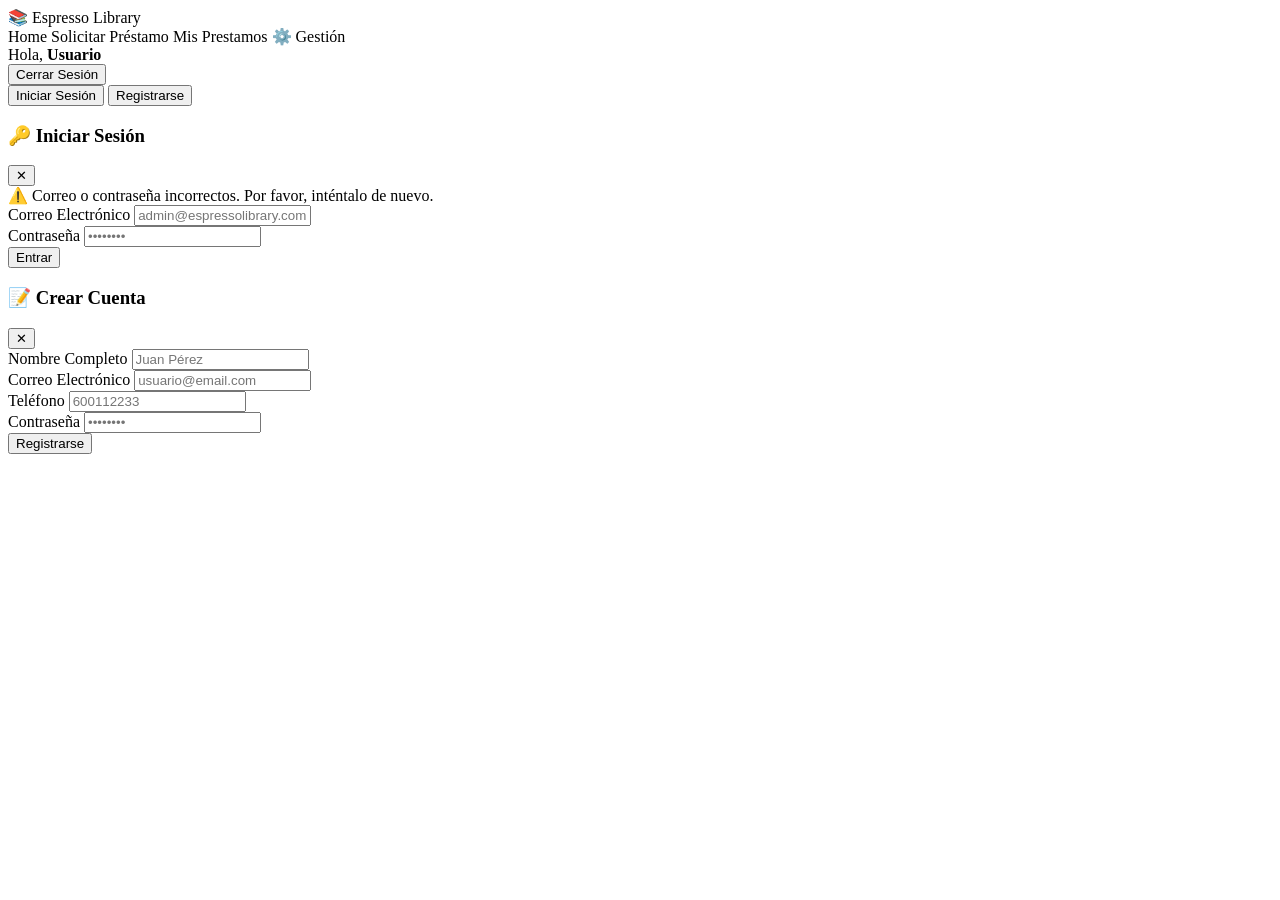
<file: src/main/resources/templates/fragments/navbar.html>
<!DOCTYPE html>
<html xmlns:th="http://www.thymeleaf.org"
      xmlns:sec="http://www.thymeleaf.org/extras/spring-security">

<header th:fragment="navbar" class="bg-slate-800/90 backdrop-blur border-b border-slate-700/80 sticky top-0 z-50">
    <div class="max-w-7xl mx-auto px-4 sm:px-6 lg:px-8 h-16 flex items-center justify-between">
        
        <!-- Logo / Nombre -->
        <a th:href="@{/}" class="flex items-center gap-2">
            <span class="text-2xl">📚</span>
            <span class="text-xl font-bold bg-gradient-to-r from-teal-400 to-sky-400 bg-clip-text text-transparent">
                Espresso Library
            </span>
        </a>

        <!-- Menú de Navegación -->
        <nav class="flex items-center gap-6 text-sm font-medium">
            <a th:href="@{/}" class="text-slate-300 hover:text-teal-400 transition-colors">Home</a>
            <a sec:authorize="hasAnyRole('USER', 'ADMIN')" th:href="@{/user/prestamos}" class="text-slate-300 hover:text-teal-400 transition-colors">Solicitar Préstamo</a>
            <a sec:authorize="hasAnyRole('USER', 'ADMIN')" th:href="@{/user/historial}" class="text-slate-300 hover:text-teal-400 transition-colors">Mis Prestamos</a>
            
            <!-- Visibilidad según ROL ADMIN -->
            <a sec:authorize="hasRole('ADMIN')"
               th:href="@{/admin/gestion}" 
               class="px-3 py-1.5 rounded-lg bg-indigo-500/10 text-indigo-400 border border-indigo-500/20 hover:bg-indigo-500/20 transition">
                ⚙️ Gestión
            </a>

            <!-- Login / Estado de Sesión -->
            <div class="pl-4 border-l border-slate-700 flex items-center gap-3">
                <!-- Si hay usuario logueado en sesión -->
                <div sec:authorize="isAuthenticated()" class="flex items-center gap-3">
                    <span class="text-xs text-slate-400">
                        Hola, <strong class="text-slate-200" sec:authentication="name">Usuario</strong>
                    </span>
                    <!-- Logout enviado por POST obligatorio para protección CSRF -->
                    <form th:action="@{/logout}" method="POST" class="inline">
                        <button type="submit" class="px-3 py-1.5 text-xs font-semibold rounded-lg bg-slate-700 hover:bg-slate-600 text-slate-300 transition">
                            Cerrar Sesión
                        </button>
                    </form>
                </div>

                <!-- Si NO hay usuario logueado en sesión -->
                <button sec:authorize="isAnonymous()" 
                        type="button" 
                        onclick="openLoginModal()" 
                        class="px-4 py-1.5 text-xs font-semibold rounded-lg bg-teal-500 text-slate-950 hover:bg-teal-400 transition">
                    Iniciar Sesión
                </button>
                <button sec:authorize="isAnonymous()" 
                        type="button" 
                        onclick="openRegisterModal()" 
                        class="px-4 py-1.5 text-xs font-semibold rounded-lg bg-teal-500 text-slate-950 hover:bg-teal-400 transition">
                    Registrarse
                </button>
            </div>
        </nav>
    </div>

    <!-- Modal Pop-up de Login -->
    <div id="loginModal" class="fixed inset-0 w-screen h-screen bg-slate-950/80 backdrop-blur-sm flex items-center justify-center p-4 hidden z-[100]">
        <div class="bg-slate-800 border border-slate-700/80 rounded-2xl max-w-sm w-full p-6 space-y-5 shadow-2xl relative">
            
            <div class="flex justify-between items-center border-b border-slate-700/80 pb-3">
                <h3 class="text-lg font-bold text-slate-100 flex items-center gap-2">
                    🔑 <span>Iniciar Sesión</span>
                </h3>
                <button type="button" onclick="closeLoginModal()" class="text-slate-400 hover:text-slate-100 text-sm">✕</button>
            </div>

            <!-- Formulario enviando a /login -->
            <form th:action="@{/login}" method="POST" class="space-y-4">
                <div>
                    <!-- Mensaje de error si la autenticación falla -->
                    <div th:if="${param.error}" class="p-3 rounded-xl bg-rose-500/10 border border-rose-500/20 text-rose-400 text-xs flex items-center gap-2">
                        <span>⚠️</span>
                        <span>Correo o contraseña incorrectos. Por favor, inténtalo de nuevo.</span>
                    </div>
                    <label class="block text-xs font-semibold text-slate-300 mb-1.5">Correo Electrónico</label>
                    <input type="email" name="username" required placeholder="admin@espressolibrary.com" 
                           class="w-full bg-slate-900 border border-slate-700 rounded-xl px-3.5 py-2 text-sm text-slate-100 focus:outline-none focus:border-teal-400 transition placeholder-slate-500">
                </div>

                <div>
                    <label class="block text-xs font-semibold text-slate-300 mb-1.5">Contraseña</label>
                    <input type="password" name="password" required placeholder="••••••••" 
                           class="w-full bg-slate-900 border border-slate-700 rounded-xl px-3.5 py-2 text-sm text-slate-100 focus:outline-none focus:border-teal-400 transition placeholder-slate-500">
                </div>

                <button type="submit" class="w-full bg-gradient-to-r from-teal-500 to-sky-500 hover:from-teal-400 hover:to-sky-400 text-slate-950 font-bold py-2.5 rounded-xl text-sm transition shadow-lg shadow-teal-500/10 mt-2">
                    Entrar
                </button>
            </form>
        </div>
    </div>
    <!-- Modal Pop-up de Registro -->
    <div id="registerModal" class="fixed inset-0 w-screen h-screen bg-slate-950/80 backdrop-blur-sm flex items-center justify-center p-4 hidden z-[100]">
        <div class="bg-slate-800 border border-slate-700/80 rounded-2xl max-w-sm w-full p-6 space-y-4 shadow-2xl relative">
        
            <div class="flex justify-between items-center border-b border-slate-700/80 pb-3">
                <h3 class="text-lg font-bold text-slate-100 flex items-center gap-2">
                    📝 <span>Crear Cuenta</span>
                </h3>
                <button type="button" onclick="closeRegisterModal()" class="text-slate-400 hover:text-slate-100 text-sm">✕</button>
            </div>

            <form th:action="@{/registro}" method="POST" class="space-y-3">
                <div>
                    <label class="block text-xs font-semibold text-slate-300 mb-1">Nombre Completo</label>
                    <input type="text" name="nombre" required placeholder="Juan Pérez" 
                       class="w-full bg-slate-900 border border-slate-700 rounded-xl px-3 py-2 text-sm text-slate-100 focus:outline-none focus:border-teal-400 transition placeholder-slate-500">
                </div>

                <div>
                    <label class="block text-xs font-semibold text-slate-300 mb-1">Correo Electrónico</label>
                    <input type="email" name="email" required placeholder="usuario@email.com" 
                       class="w-full bg-slate-900 border border-slate-700 rounded-xl px-3 py-2 text-sm text-slate-100 focus:outline-none focus:border-teal-400 transition placeholder-slate-500">
                </div>

                <div>
                    <label class="block text-xs font-semibold text-slate-300 mb-1">Teléfono</label>
                    <input type="text" name="telefono" placeholder="600112233" 
                       class="w-full bg-slate-900 border border-slate-700 rounded-xl px-3 py-2 text-sm text-slate-100 focus:outline-none focus:border-teal-400 transition placeholder-slate-500">
                </div>

                <div>
                    <label class="block text-xs font-semibold text-slate-300 mb-1">Contraseña</label>
                    <input type="password" name="password" required placeholder="••••••••" 
                       class="w-full bg-slate-900 border border-slate-700 rounded-xl px-3 py-2 text-sm text-slate-100 focus:outline-none focus:border-teal-400 transition placeholder-slate-500">
                </div>

                <button type="submit" class="w-full bg-gradient-to-r from-teal-500 to-sky-500 hover:from-teal-400 hover:to-sky-400 text-slate-950 font-bold py-2.5 rounded-xl text-sm transition shadow-lg shadow-teal-500/10 mt-2">
                    Registrarse
                </button>
            </form>
        </div>
    </div>

    <!-- Scripts de control Modal -->
    <script>
        function openLoginModal() { document.getElementById('loginModal').classList.remove('hidden'); }
        function closeLoginModal() { document.getElementById('loginModal').classList.add('hidden'); }

        function openRegisterModal() { document.getElementById('registerModal').classList.remove('hidden'); }
        function closeRegisterModal() { document.getElementById('registerModal').classList.add('hidden'); }
        
        // Reapertura automática del modal en caso de que el login falle
        document.addEventListener("DOMContentLoaded", function () {
            const urlParams = new URLSearchParams(window.location.search);
                if (urlParams.has('error')) {
                    openLoginModal();
                }
            }
        );
    </script>
</header>
</html>
</file>
